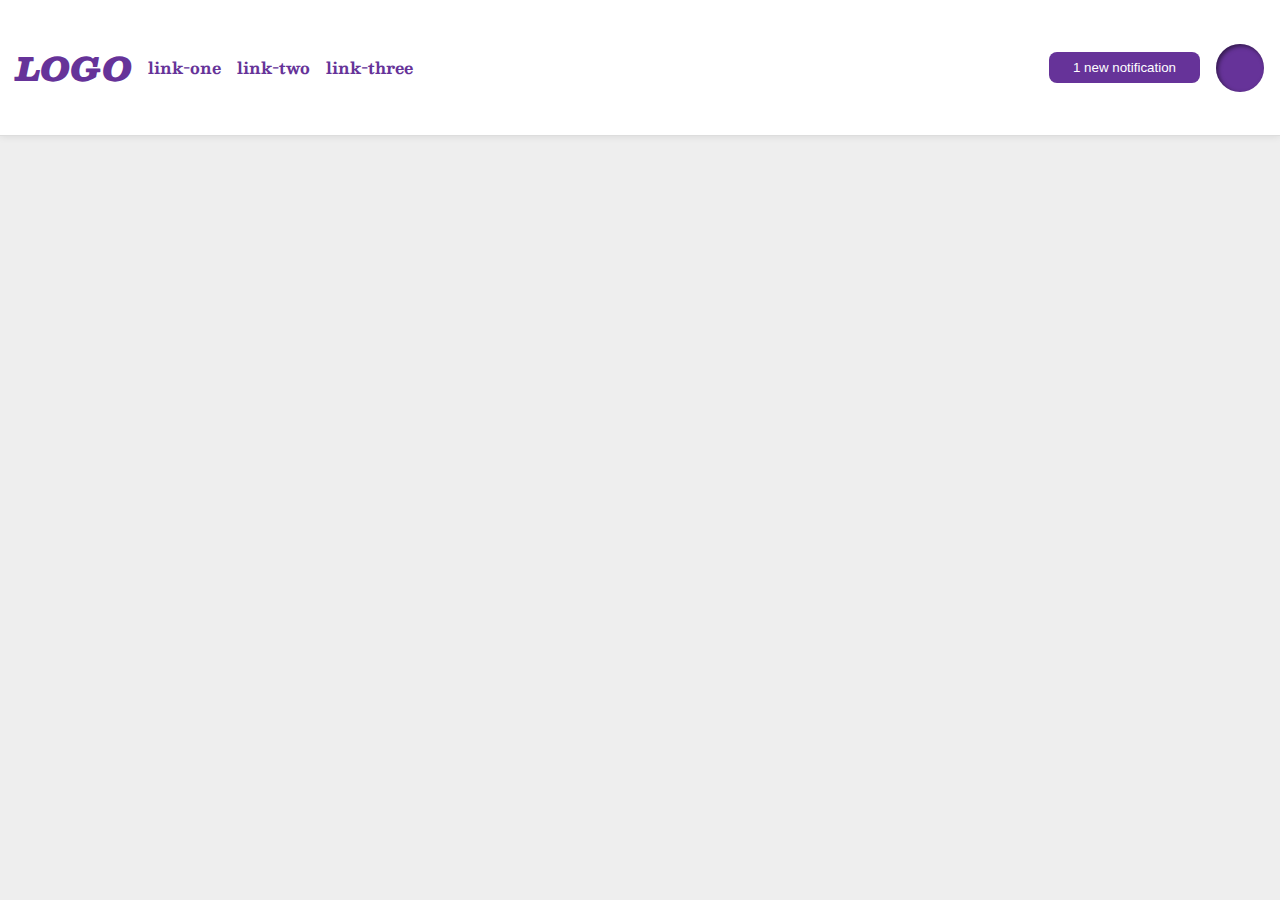
<file: flex/03-flex-header-2/index.html>
<!DOCTYPE html>
<html lang="en">
  <head>
    <meta charset="UTF-8">
    <meta http-equiv="X-UA-Compatible" content="IE=edge">
    <meta name="viewport" content="width=device-width, initial-scale=1.0">
    <title>Flex Header 2</title>
    <link rel="stylesheet" href="style.css">
  </head>
  <body>
    <div class="header">
      <div class="left-container">
        <div class="logo">
          LOGO
        </div>
        <ul class="links">
          <li><a href="google.com">link-one</a></li>
          <li><a href="google.com">link-two</a></li>
          <li><a href="google.com">link-three</a></li>
        </ul>
      </div>
      <div class="right-container">
        <button class="notifications">
          1 new notification
        </button>
        <div class="profile-image"></div>
      </div> 
    </div>
  </body>
</html>
</file>
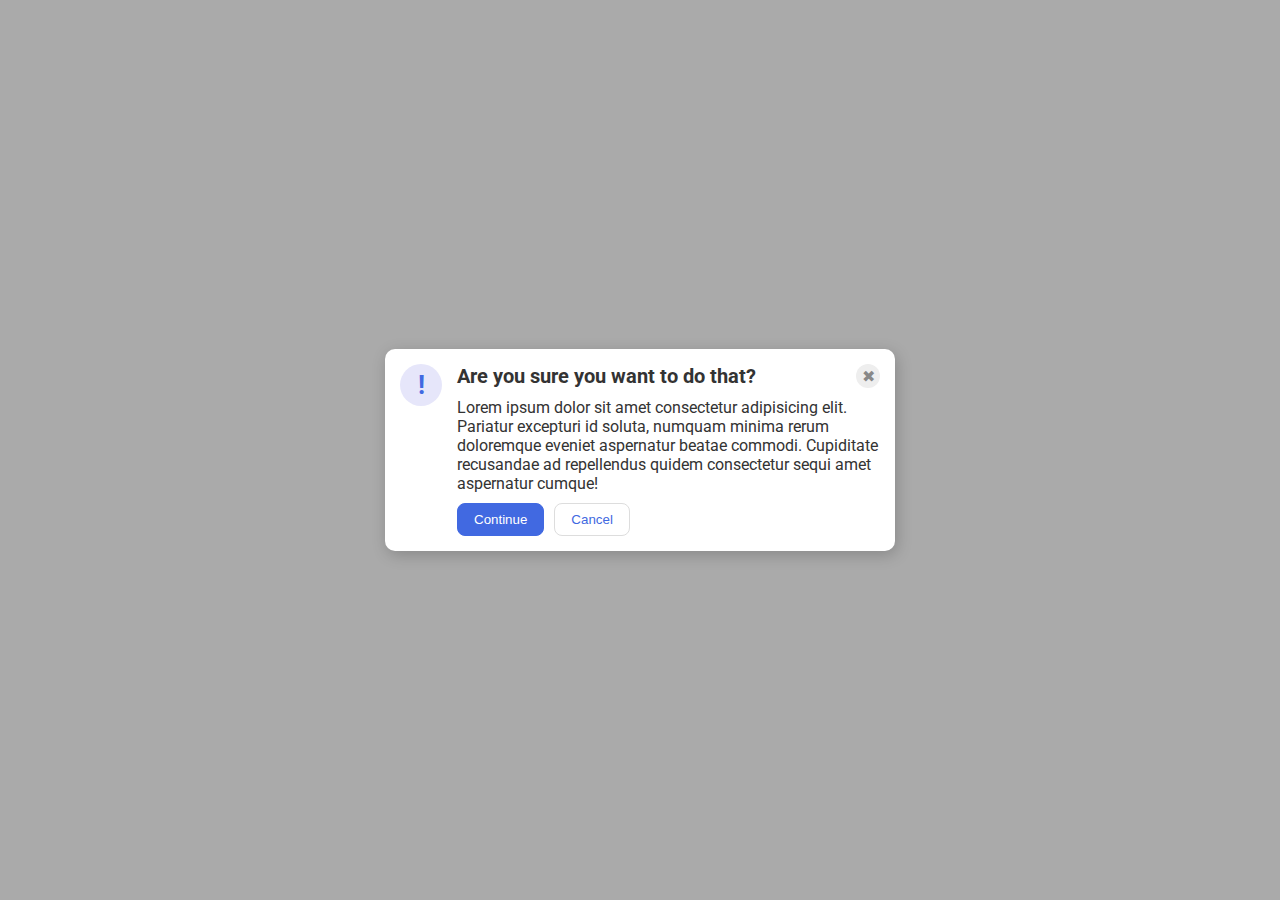
<file: flex/05-flex-modal/index.html>
<!DOCTYPE html>
<html lang="en">
  <head>
    <meta charset="UTF-8">
    <meta http-equiv="X-UA-Compatible" content="IE=edge">
    <meta name="viewport" content="width=device-width, initial-scale=1.0">
    <link rel="stylesheet" href="style.css">
    <title>Modal</title>
  </head>
  <body>
    <div class="modal">
      <div class="icon">!</div>
      <div class="content">
        <div class="header">Are you sure you want to do that?<div class="close-button">✖</div></div>
        <div class="text">Lorem ipsum dolor sit amet consectetur adipisicing elit. Pariatur excepturi id soluta, numquam minima rerum doloremque eveniet aspernatur beatae commodi. Cupiditate recusandae ad repellendus quidem consectetur sequi amet aspernatur cumque!</div>
        <div class="buttons">
          <button class="continue">Continue</button>
          <button class="cancel">Cancel</button>
        </div>
      </div>
    </div>
  </body>
</html>
</file>
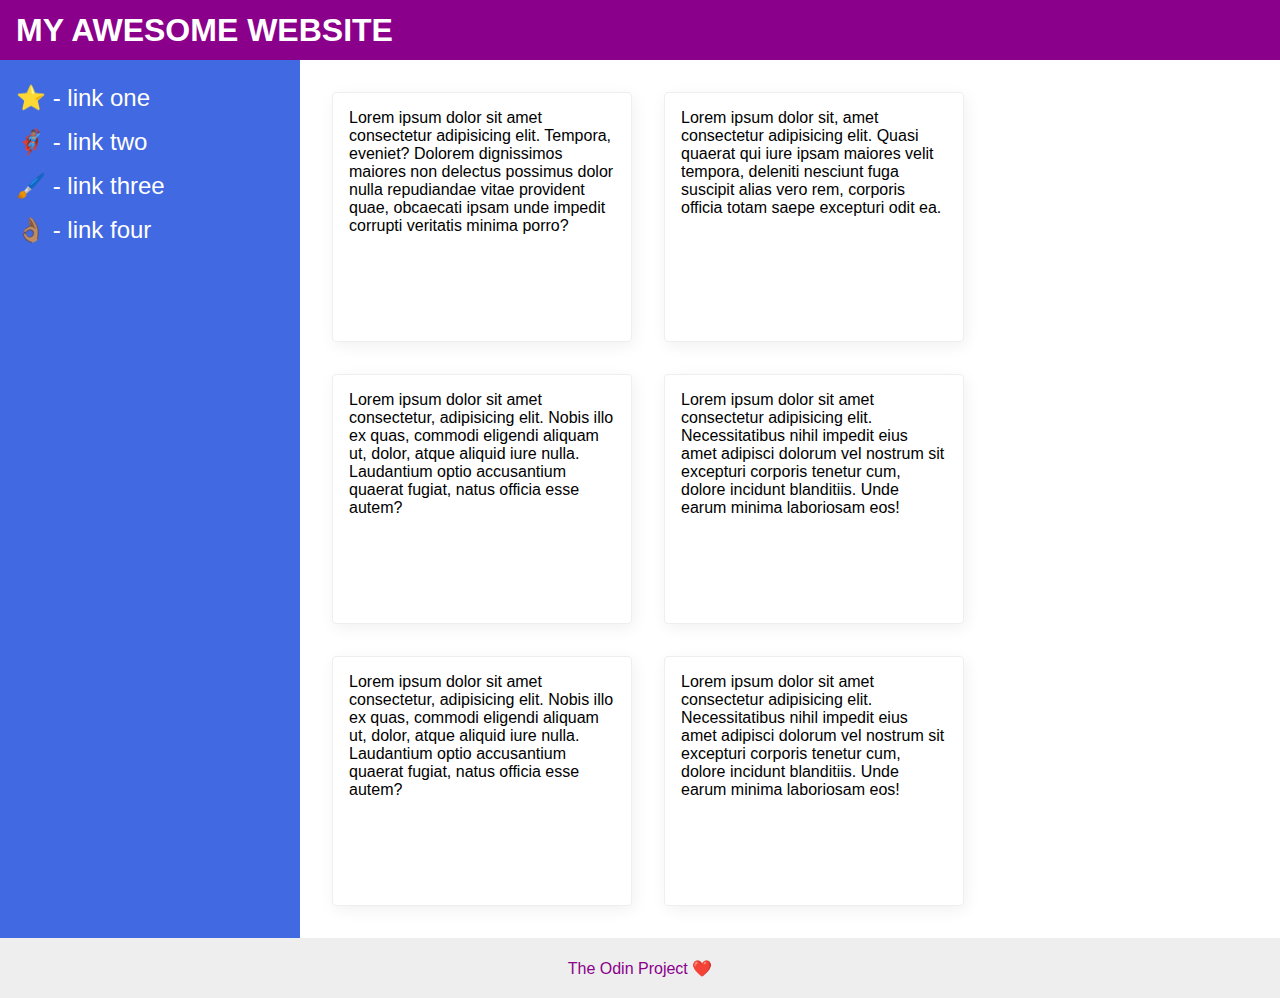
<file: flex/07-flex-layout-2/index.html>
<!DOCTYPE html>
<html lang="en">
  <head>
    <meta charset="UTF-8">
    <meta http-equiv="X-UA-Compatible" content="IE=edge">
    <meta name="viewport" content="width=device-width, initial-scale=1.0">
    <title>The Holy Grail</title>
    <link rel="stylesheet" href="style.css">
  </head>
  <body>
    <div class="header">
      MY AWESOME WEBSITE
    </div>
    
    <div class="content">
      <div class="sidebar">
        <ul>
          <li><a href="google.com">⭐ - link one</a></li>
          <li><a href="google.com">🦸🏽‍♂️ - link two</a></li>
          <li><a href="google.com">🖌️ - link three</a></li>
          <li><a href="google.com">👌🏽 - link four</a></li>
        </ul>
      </div>
      <div class="cards">
        <div class="card">Lorem ipsum dolor sit amet consectetur adipisicing elit. Tempora, eveniet? Dolorem dignissimos maiores non delectus possimus dolor nulla repudiandae vitae provident quae, obcaecati ipsam unde impedit corrupti veritatis minima porro?</div>
        <div class="card">Lorem ipsum dolor sit, amet consectetur adipisicing elit. Quasi quaerat qui iure ipsam maiores velit tempora, deleniti nesciunt fuga suscipit alias vero rem, corporis officia totam saepe excepturi odit ea.</div>
        <div class="card">Lorem ipsum dolor sit amet consectetur, adipisicing elit. Nobis illo ex quas, commodi eligendi aliquam ut, dolor, atque aliquid iure nulla. Laudantium optio accusantium quaerat fugiat, natus officia esse autem?</div>
        <div class="card">Lorem ipsum dolor sit amet consectetur adipisicing elit. Necessitatibus nihil impedit eius amet adipisci dolorum vel nostrum sit excepturi corporis tenetur cum, dolore incidunt blanditiis. Unde earum minima laboriosam eos!</div>
        <div class="card">Lorem ipsum dolor sit amet consectetur, adipisicing elit. Nobis illo ex quas, commodi eligendi aliquam ut, dolor, atque aliquid iure nulla. Laudantium optio accusantium quaerat fugiat, natus officia esse autem?</div>
        <div class="card">Lorem ipsum dolor sit amet consectetur adipisicing elit. Necessitatibus nihil impedit eius amet adipisci dolorum vel nostrum sit excepturi corporis tenetur cum, dolore incidunt blanditiis. Unde earum minima laboriosam eos!</div>
      </div>
    </div>
    
    <div class="footer">
      The Odin Project ❤️
    </div>
  </body>
</html>
</file>
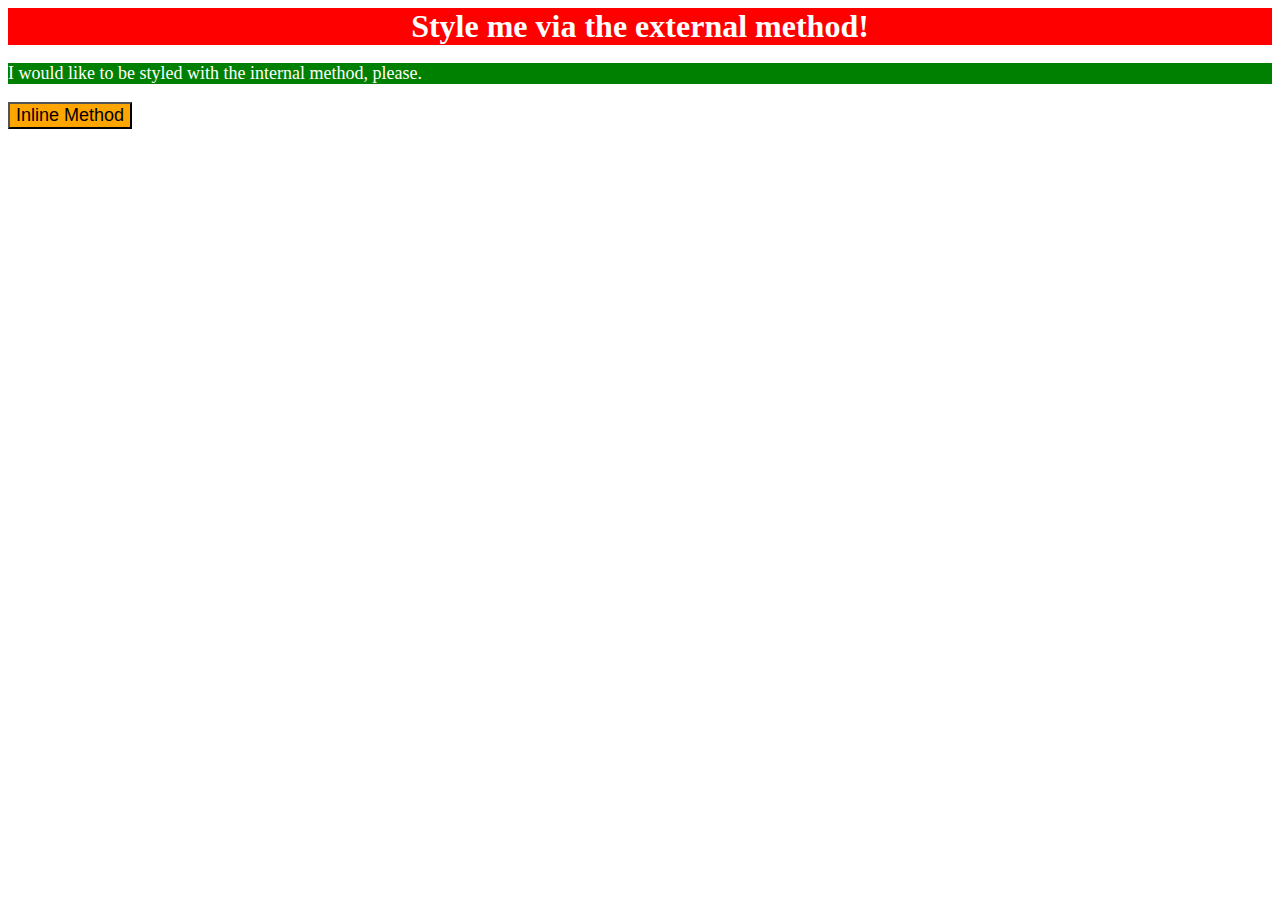
<file: foundations/01-css-methods/index.html>
<!DOCTYPE html>
<html lang="en">
  <head>
    <meta charset="UTF-8">
    <meta http-equiv="X-UA-Compatible" content="IE=edge">
    <meta name="viewport" content="width=device-width, initial-scale=1.0">
    <link rel="stylesheet" href="style.css">
    <title>Methods for Adding CSS</title>
    <style>
      p{
        background-color: green;
        color: white;
        font-size: 18px;
      }
    </style>
  </head>
  <body>
    <div>Style me via the external method!</div>
    <p>I would like to be styled with the internal method, please.</p>
    <button style="background-color: orange; font-size: 18px;">Inline Method</button>
  </body>
</html>
</file>
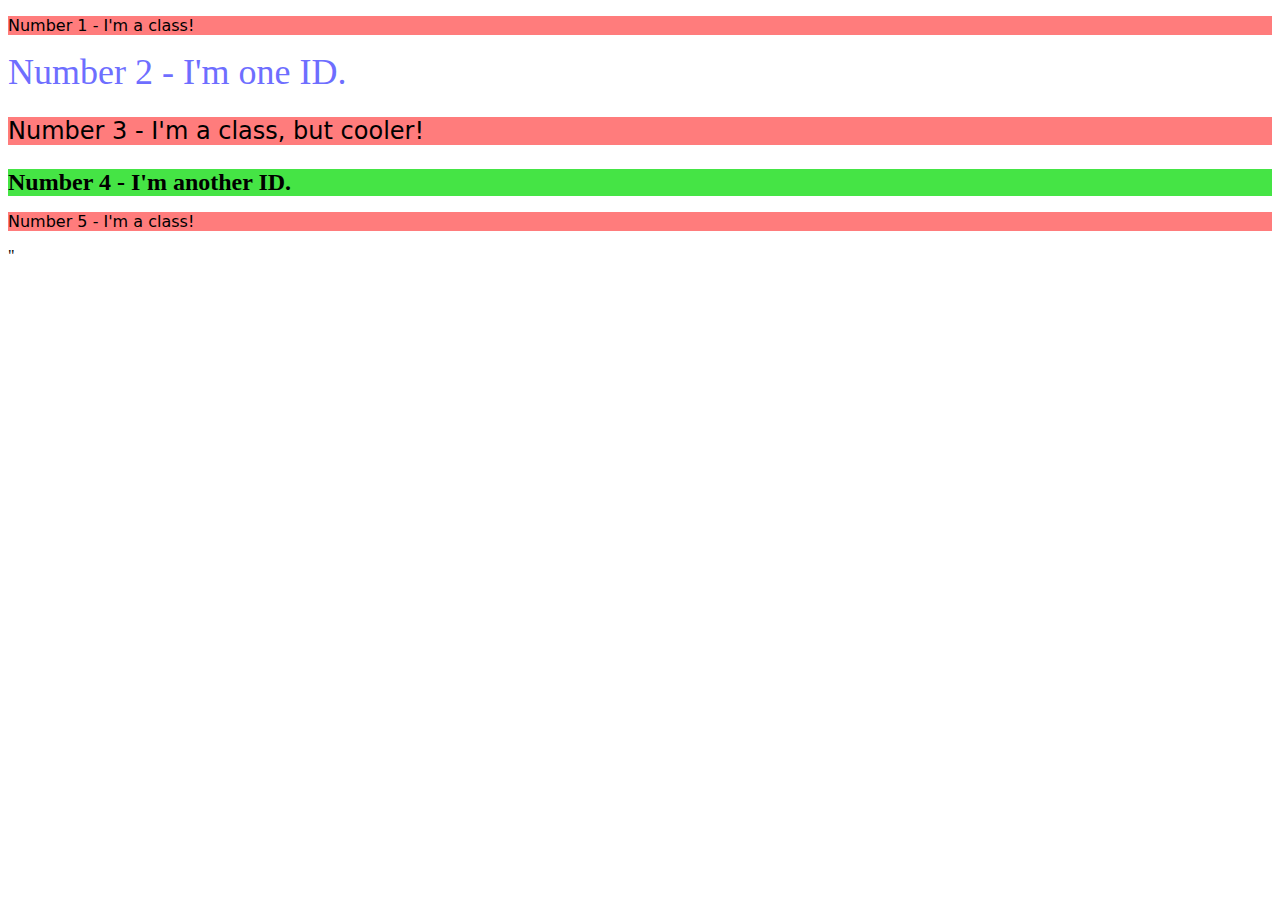
<file: foundations/02-class-id-selectors/index.html>
<!DOCTYPE html>
<html lang="en">
  <head>
    <meta charset="UTF-8">
    <meta http-equiv="X-UA-Compatible" content="IE=edge">
    <meta name="viewport" content="width=device-width, initial-scale=1.0">
    <title>Class and ID Selectors</title>
    <link rel="stylesheet" href="style.css">
  </head>
  <body>
    <p class="odd">Number 1 - I'm a class!</p>
    <div id="second">Number 2 - I'm one ID.</div>
    <p class="odd" id="third">Number 3 - I'm a class, but cooler!</p>
    <div id="fourth"">Number 4 - I'm another ID.</div>
    <p class="odd">Number 5 - I'm a class!</p>
  </body>
</html>"
</file>
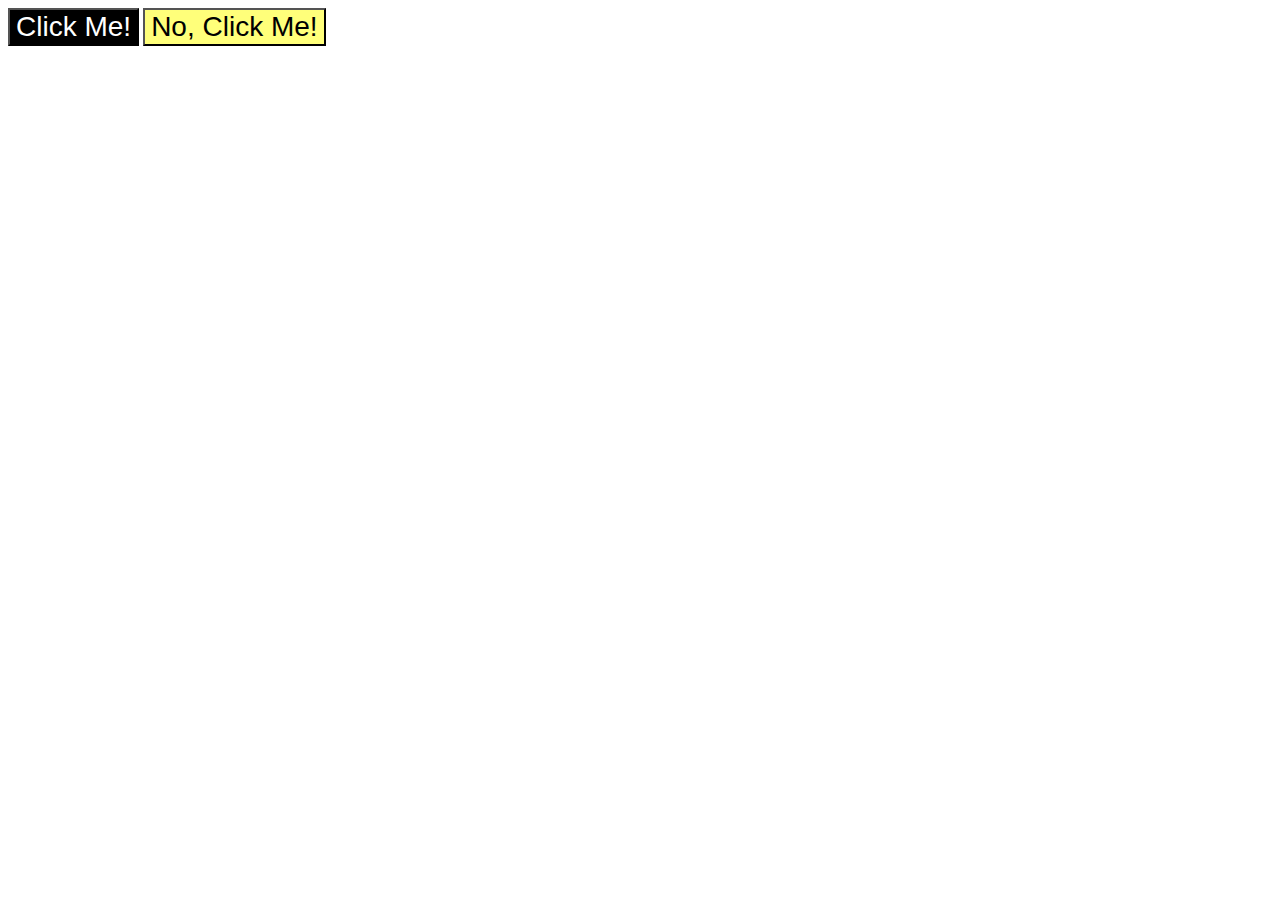
<file: foundations/03-grouping-selectors/index.html>
<!DOCTYPE html>
<html lang="en">
  <head>
    <meta charset="UTF-8">
    <meta http-equiv="X-UA-Compatible" content="IE=edge">
    <meta name="viewport" content="width=device-width, initial-scale=1.0">
    <title>Grouping Selectors</title>
    <link rel="stylesheet" href="style.css">
  </head>
  <body>
    <button class="left">Click Me!</button>
    <button class="right">No, Click Me!</button>
  </body>
</html>
</file>
<file: flex/03-flex-header-2/style.css>
/* this is some magical font-importing.  
you'll learn about it later. */
@import url('https://fonts.googleapis.com/css2?family=Besley:ital,wght@0,400;1,900&display=swap');

body {
  margin: 0;
  background: #eee;
  font-family: Besley, serif;
}

.header {
  background: white;
  border-bottom: 1px solid #ddd;
  box-shadow: 0 0 8px rgba(0,0,0,.1);
  min-height: 15vh;
  display: flex;
  justify-content: space-between;
  padding: 0 16px;
}

.left-container, .right-container{
  display: flex;
  align-items: center;
  gap: 16px;
}

.profile-image {
  background: rebeccapurple;
  box-shadow: inset 2px 2px 4px rgba(0,0,0,.5);
  border-radius: 50%;
  width: 48px;
  height:  48px;
}

.logo {
  color: rebeccapurple;
  font-size: 32px;
  font-weight: 900;
  font-style: italic;
}

button {
  border: none;
  border-radius: 8px;
  background: rebeccapurple;
  color: white;
  padding: 8px 24px;
}

a {
  /* this removes the line under our links */
  text-decoration: none;
  color: rebeccapurple;
}

ul {
  list-style-type: none;
  display:flex;
  gap: 16px;
  padding: 0px;
  font-weight: bold;
}

/* border: 1px dotted black; */
</file>
<file: flex/05-flex-modal/style.css>
@import url('https://fonts.googleapis.com/css2?family=Roboto:wght@400;700&display=swap');

html, body {
  height: 100%;
}

body {
  font-family: Roboto, sans-serif;
  margin: 0;
  background: #aaa;
  color: #333;
  /* I'll give you this one for free lol */
  display: flex;
  align-items: center;
  justify-content: center;
}

.modal {
  background: white;
  width: 480px;
  border-radius: 10px;
  box-shadow: 2px 4px 16px rgba(0,0,0,.2);
  padding: 15px;
  display: flex;
  gap: 15px;
}

.icon {
  color: royalblue;
  font-size: 26px;
  font-weight: 700;
  background: lavender;
  width: 42px;
  height: 42px;
  border-radius: 50%;
  display: flex;
  align-items: center;
  justify-content: center;
  flex: 0 0 auto;
}

.modal .content{
  display: flex;
  flex-direction: column;
  gap: 10px;
}

.modal .header{
  font-size: 20px;
  font-weight: bold;
  display: flex;
  justify-content: space-between;
}

.close-button {
  background: #eee;
  border-radius: 50%;
  color: #888;
  font-weight: 400;
  font-size: 16px;
  height: 24px;
  width: 24px;
  display: flex;
  align-items: center;
  justify-content: center;
}

.buttons{
  display: flex;
  gap: 10px;
}

button {
  padding: 8px 16px;
  border-radius: 8px;
}

button.continue {
  background: royalblue;
  border: 1px solid royalblue;
  color: white;
}

button.cancel {
  background: white;
  border: 1px solid #ddd;
  color: royalblue;
}
</file>
<file: flex/07-flex-layout-2/style.css>
* {
  box-sizing: border-box;
}

body {
  font-family: -apple-system, BlinkMacSystemFont, 'Segoe UI', Roboto, Oxygen, Ubuntu, Cantarell, 'Open Sans', 'Helvetica Neue', sans-serif;
  margin: 0;
  min-height: 100vh;
  display: flex;
  flex-direction: column;
  justify-content: stretch;
}

.header {
  max-height: 60px;
  background: darkmagenta;
  color: white;
  display: flex;
  align-items: center;
  justify-content: flex-start;
  font-size: 32px;
  font-weight: 900;
  padding: 16px;
  flex: 0 0 auto;
}

.footer {
  height: 60px;
  background: #eee;
  color: darkmagenta;
  display: flex;
  justify-content: center;
  align-items: center;
  flex: 0 0 auto;
}

.content{
  display: flex;
  flex: 1 1 auto;
}

.sidebar {
  width: 300px;
  background: royalblue;
  padding: 16px;
  flex-shrink: 0;
}

.sidebar ul{
  padding: 0px;
  list-style-type: none;
  margin: 0px;
}

.sidebar li{
  padding: 8px 0px;
  font-size: 24px;
}

.sidebar a{
  color: white;
  text-decoration: none;
}

.cards{
  display: flex;
  padding: 32px;
  flex-wrap: wrap;
  gap:32px;
}

.card {
  border: 1px solid #eee;
  box-shadow: 2px 4px 16px rgba(0,0,0,.06);
  border-radius: 4px;
  width: 300px;
  min-height: 250px;
  padding: 16px;
}
</file>
<file: foundations/01-css-methods/style.css>
div {
    background-color: red;
    color: white;
    font-size: 32px;
    text-align: center;
    font-weight: bold;
}
</file>
<file: foundations/02-class-id-selectors/style.css>
.odd{
    background-color: rgb(255, 124, 124);
    font-family: Verdana, "DejaVu Sans", sans-serif;
}

#second{
    color: rgb(110, 110, 255);
    font-size: 36px;
}

#third{
    font-size: 24px;
}

#fourth{
    background-color: rgb(69, 228, 69);
    font-size: 24px;
    font-weight: bold;
}
</file>
<file: foundations/03-grouping-selectors/style.css>
.left,
.right{
    font-size: 28px;
    font-family: Helvetica, 'Times New Roman', sans-serif;
}

.left{
    background-color: black;
    color: white;
}

.right{
    background-color: rgb(255, 255, 122);
}
</file>
